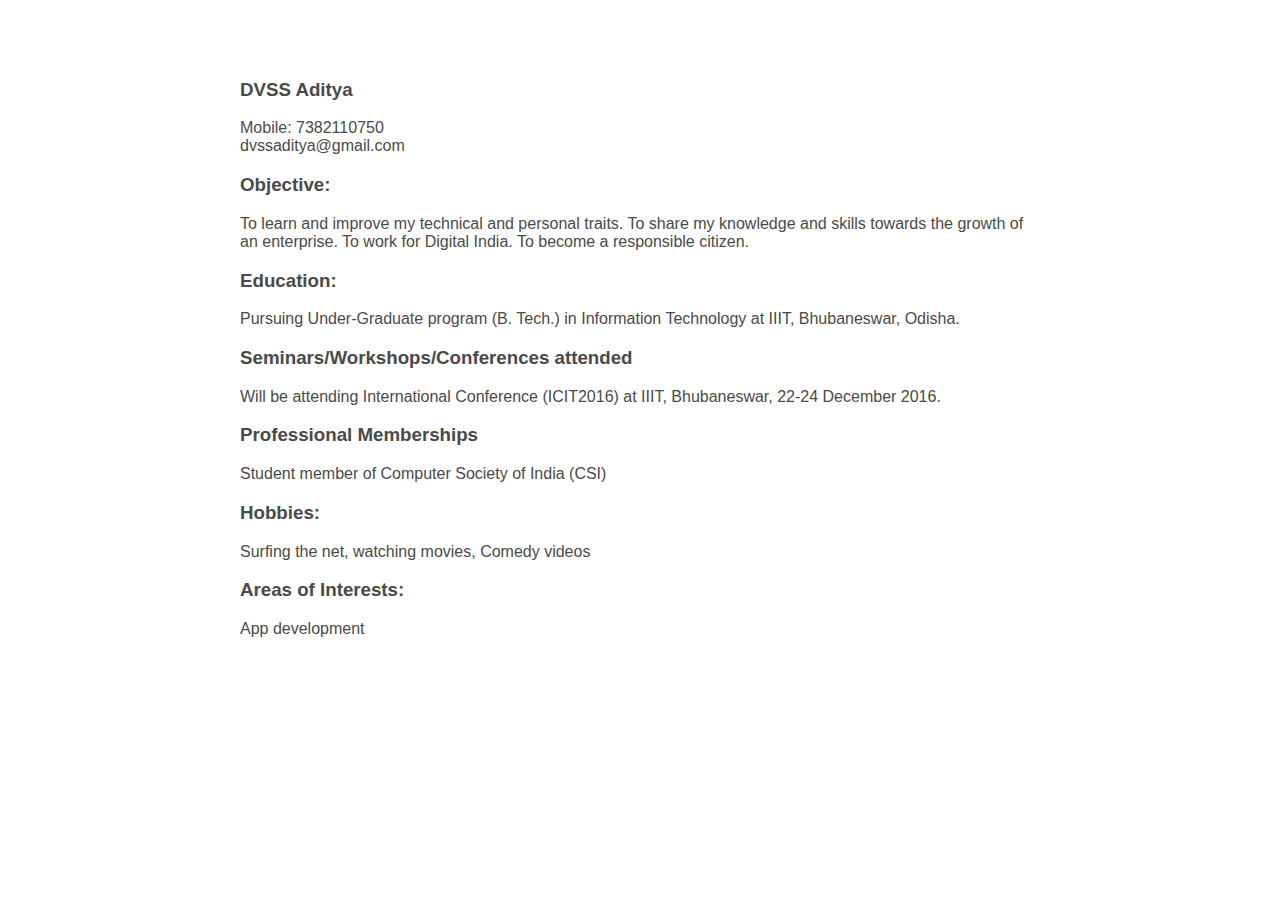
<file: ui/page-three.html>
<html>
    <head>
        <title>
            Resume
        </title>
        <meta name="viewport" content="width=device-width, initial-scale=1"/>
        <link href="/ui/style.css" rel="stylesheet" />
    </head>
    <body>
        <div class="container">
            
        <h3>
            DVSS Aditya
        </h3>
        <div>
            Mobile: 7382110750
        </div>
        <div>
            dvssaditya@gmail.com
        </div>
        
        <h3> Objective:</h3>
            <p>To learn and improve my technical and personal traits.
To share my knowledge and skills towards the growth of an enterprise. 
To work for Digital India. 
To become a responsible citizen.
            </p>
        <h3>Education:</h3>
            <p>
                Pursuing Under-Graduate program (B. Tech.) in Information Technology at IIIT, Bhubaneswar, Odisha.
            </p>
        <h3>Seminars/Workshops/Conferences attended</h3>
            <p>
                Will be attending International Conference (ICIT2016) at IIIT, Bhubaneswar, 22-24 December 2016.
            </p>
        <h3>Professional Memberships</h3>
            <p>
                Student member of Computer Society of India (CSI)
            </p>
            <h3>Hobbies:</h3>
            <p>
                Surfing the net, watching movies, Comedy videos
            </p>
            <h3>Areas of Interests:</h3>
            <p>App development </p>
        </div>
    </body>
</html>
</file>
<file: ui/style.css>
body {
    font-family: sans-serif;
    background-color: white;
    margin-top: 0px;
}

.center {
    text-align: center;
}

.text-big {
    font-size: 300%;
}

.bold {
    font-weight: bold;
}

.img-medium {
    height: 200px;
}

.container {
                max-width: 800px;
                margin: 0 auto;
                color: #4a4a4a;
                font-family: sans-serif;
                padding-top:60px;
                padding-left: 20px;
                padding-right: 20px;
                
                }
</file>
